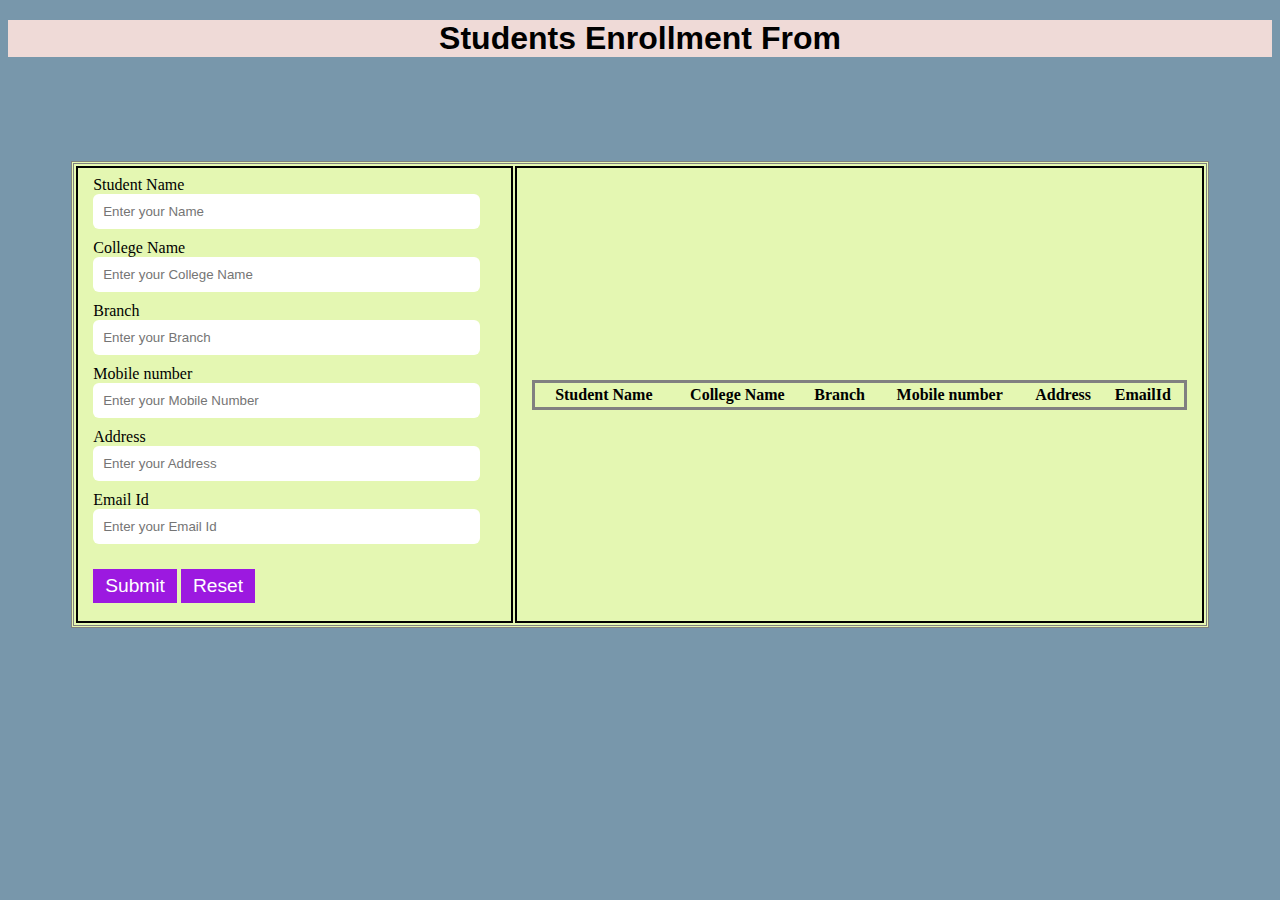
<file: LGM-TASK 3/index.html>
<!DOCTYPE html>
<html lang="en">
<head>
          <meta charset="UTF-8">
          <meta http-equiv="X-UA-Compatible" content="IE=edge">
          <meta name="viewport" content="width=device-width, initial-scale=1.0">
          <title>Document</title>
          <link rel="stylesheet" href="style.css">
</head>
<body>
    <!DOCTYPE html>
<html lang="en">
<head>
    <meta charset="UTF-8">
    <meta http-equiv="X-UA-Compatible" content="IE=edge">
    <meta name="viewport" content="width=device-width, initial-scale=1.0">
    <link rel="stylesheet" href="style.css">
    <script src="script.js" defer> </script>
    <title>Student Registration System</title>
</head>
<body>
    <h1>Students Enrollment From</h1>
    <div class="container center">
        <table>
            <tr>
                <td>
                    <form class="input-part" autocomplete="off" onsubmit="onFormSubmit()">
                        <div>
                            <label for="studentName">Student Name</label>
                            <input type="text" placeholder="Enter your Name" name="studentName" id="studentName">
                        </div>
                        <div>
                            <label for="collegeName">College Name</label>
                            <input placeholder="Enter your College Name" type="text" name="collegeName" id="collegeName">
                        </div>
                        <div>
                            <label for="Branch">Branch</label>
                            <input placeholder="Enter your Branch" type="text" name="Branch" id="Branch">
                        </div>
                        <div>
                            <label for="Mob">Mobile number</label>
                            <input placeholder="Enter your Mobile Number" type="text" name="Mob" id="Mob">
                        </div>
                        <div>
                            <label for="Addr">Address</label>
                            <input placeholder="Enter your Address" type="text" name="Addr" id="Addr">
                        </div>
                        <div>
                        <label for="EmailId">Email Id</label>
                        <br>
                        <input placeholder="Enter your Email Id" type="text" name="Addr" id="EmailId">
                        
                    </div>
                        <div class="form-btns">
                            <input type="submit" value="Submit">
                            <input type="reset" value="Reset">
                        </div>
                    </form>

                <td>
                    <table class="list" id="storeList">
                        <thead>
                            <tr>
                                <th>Student Name</th>
                                <th>College Name</th>
                                <th>Branch</th>
                                <th>Mobile number</th>
                                <th>Address</th>
                                <th>EmailId</th>
                            </tr>
                        </thead>
                        <tbody>

                        </tbody>
                    </table>
                </td>
                </td>
            </tr>
        </table>
    </div>

         
          <script src="script.js"></script>
          
</body>
</html>
</file>
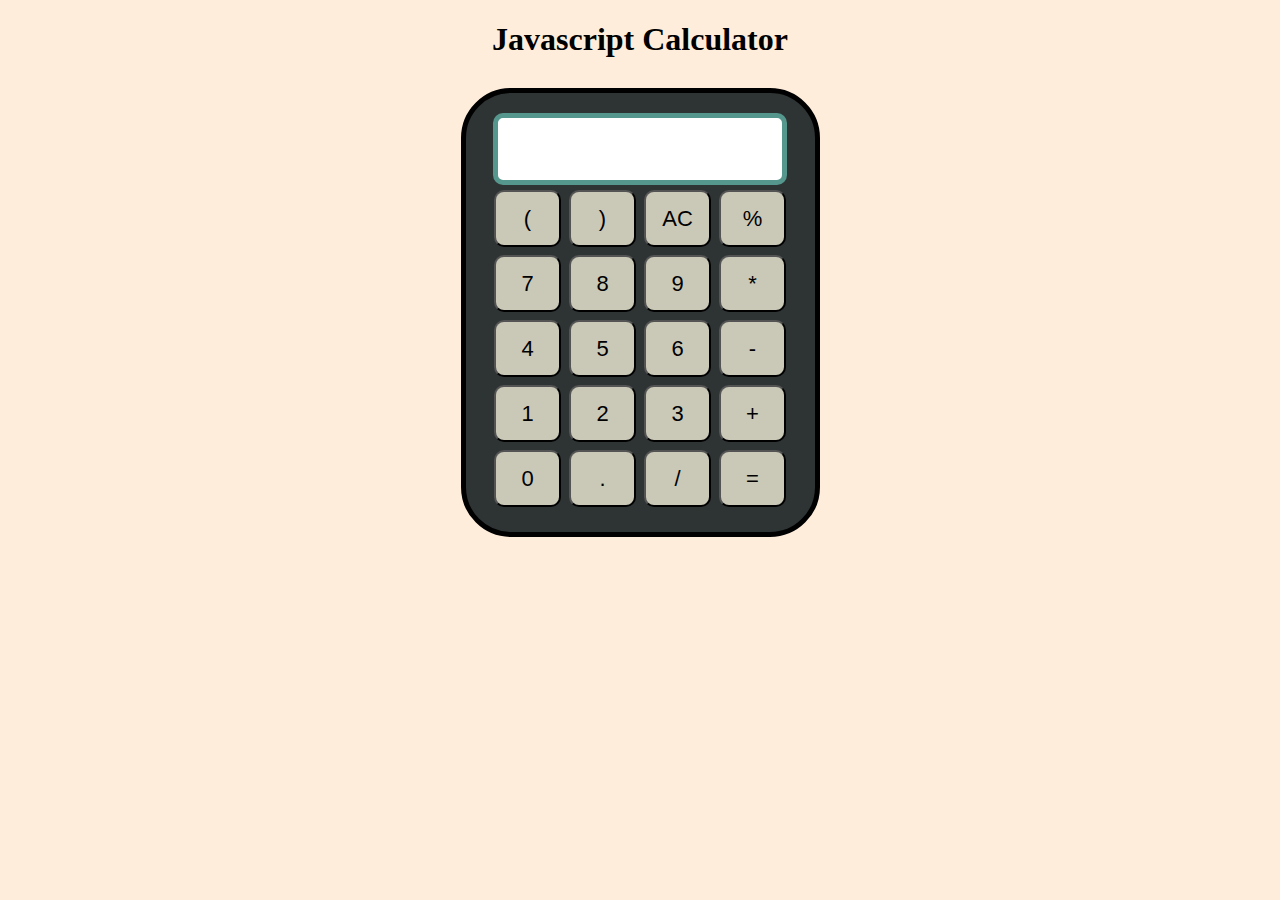
<file: LGM-TASK 4/index.html>
<!DOCTYPE html>
<html lang="en">
<head>
          <meta charset="UTF-8">
          <meta http-equiv="X-UA-Compatible" content="IE=edge">
          <meta name="viewport" content="width=device-width, initial-scale=1.0">
          <title>Javascript Calculator</title>
          <link rel="stylesheet" href="style.css">
</head>
<body>
          <h1>Javascript Calculator</h1>
          <div class="container">
                   
                    
                    <div class="calculator">
                              <input type="text" name="screen" id="screen">
                              <table>
                                        <tr>
                                                  <td><button>(</button></td>
                                                  <td><button>)</button></td>
                                                  <td><button>AC</button></td>
                                                  <td><button>%</button></td>
                                        </tr>
                                        <tr>
                                                  <td><button>7</button></td>
                                                  <td><button>8</button></td>
                                                  <td><button>9</button></td>
                                                  <td><button>*</button></td>
                                        </tr>
                                        <tr>
                                                  <td><button>4</button></td>
                                                  <td><button>5</button></td>
                                                  <td><button>6</button></td>
                                                  <td><button>-</button></td>
                                        </tr>
                                        <tr>
                                                  <td><button>1</button></td>
                                                  <td><button>2</button></td>
                                                  <td><button>3</button></td>
                                                  <td><button>+</button></td>
                                        </tr>
                                        <tr>
                                                  <td><button>0</button></td>
                                                  <td><button>.</button></td>
                                                  <td><button>/</button></td>
                                                  <td><button>=</button></td>
                                        </tr>
                                        
                              </table>
                    </div>
            
                    
               
                    
          </div>
          <script src="script.js"></script>
          
</body>
</html>
</file>
<file: LGM-TASK 3/style.css>
body {
          background-color:#7897AB;
          background-repeat: no-repeat;
          background-attachment: fixed;
          background-size: cover;
        }
        
        h1 {
          text-align: center;
          margin: 10vh 0 0 0;
          font-family: Arial, Helvetica, sans-serif;
          font-size: 2rem;
          background-color: #EFDAD7;
          margin-top: 20px;
        }
        
        .container {
          width: 100%;
          min-height: 75vh;
         
        }
        
        .center {
          display: flex;
          justify-content: center;
          align-items: center;
        }
        
        table {
          width: 90%;
          margin: 50px auto;
          background-color: #e4f7b2;
          border-style:double;
          border-width: 0.2rem;
        }
        
        table.list {
          text-align: center;
          width: 100%;
          border-style:solid;
        }
        
        td {
          border: 2px solid black;
          text-align: left;
          padding: 8px 15px;
        }
        
        tr:nth-child(even),
        table.list thread > tr {
          background-color: #C7BEA2;
        }
        
        input[type="text"] {
          width: 91%;
          padding: 10px 10px;
          margin: 0px 0 10px 0;
          display: inline-block;
          border: none;
          border-radius: 6px;
        }
        
        input[type="submit"],
        input[type="reset"] {
          background: #eee;
          padding: 6px 12px;
          margin: 15px 0 10px;
          display: inline-block;
          border: none;
          font-size: 1rem;
          font-weight: 600px;
          cursor: pointer;
          outline: none;
        }
        
        input[type="submit"]:hover,
        input[type="reset"]:hover,
        button:hover {
          background: #4f9746;
        }
        
        input[type="submit"],
        input[type="reset"] {
          background: #9C19E0;
          color: white;
          font-size: 1.2rem;
          
        }
        
        tbody {
          font-family:inherit;
          
        }
        
        input-part{
          font-family: sans-serif;
          font-size: 1.3rem;
        }
        
        button {
          background: #9c3232;
          color: black;
          padding: 6px 12px;
          margin: 15px 0 10px;
          display: inline-block;
          border: none;
          border-radius: 13px;
          font-size: 1.3rem;
          cursor: pointer;
          outline: none;
        }
</file>
<file: LGM-TASK 4/style.css>
.container{
          text-align: center;
          margin-top: 30px;
          /* height: 60px;
          width: 90px; */

          
}
table{
          margin: auto;
}
input{
          font-size: 22px;
          height: 60px;
          width: 280px;
          border: 5px solid #3c887bde;
          border-radius: 10px;
          display: flex;
          justify-content: center;
          margin: auto;
}
          

button{
          font-size: 22px;
          background-color: rgb(202, 200, 183);
       
          width:67px;
          border-radius: 10px;
          height: 57px;
          padding: 5px;
          margin: 2px;
               
}
h1{
          text-align: center;
}
.calculator{
  /* display: flex;
  justify-content: center;
  margin: auto; */
  border-radius: 50px;
  background-color:rgb(46, 51, 51);

  padding: 20px;
  width: 309px;
  text-align: center;
  margin: auto;
  border: 5px solid;
}
body{
  background-color:#FFEDDB;

}
</file>
